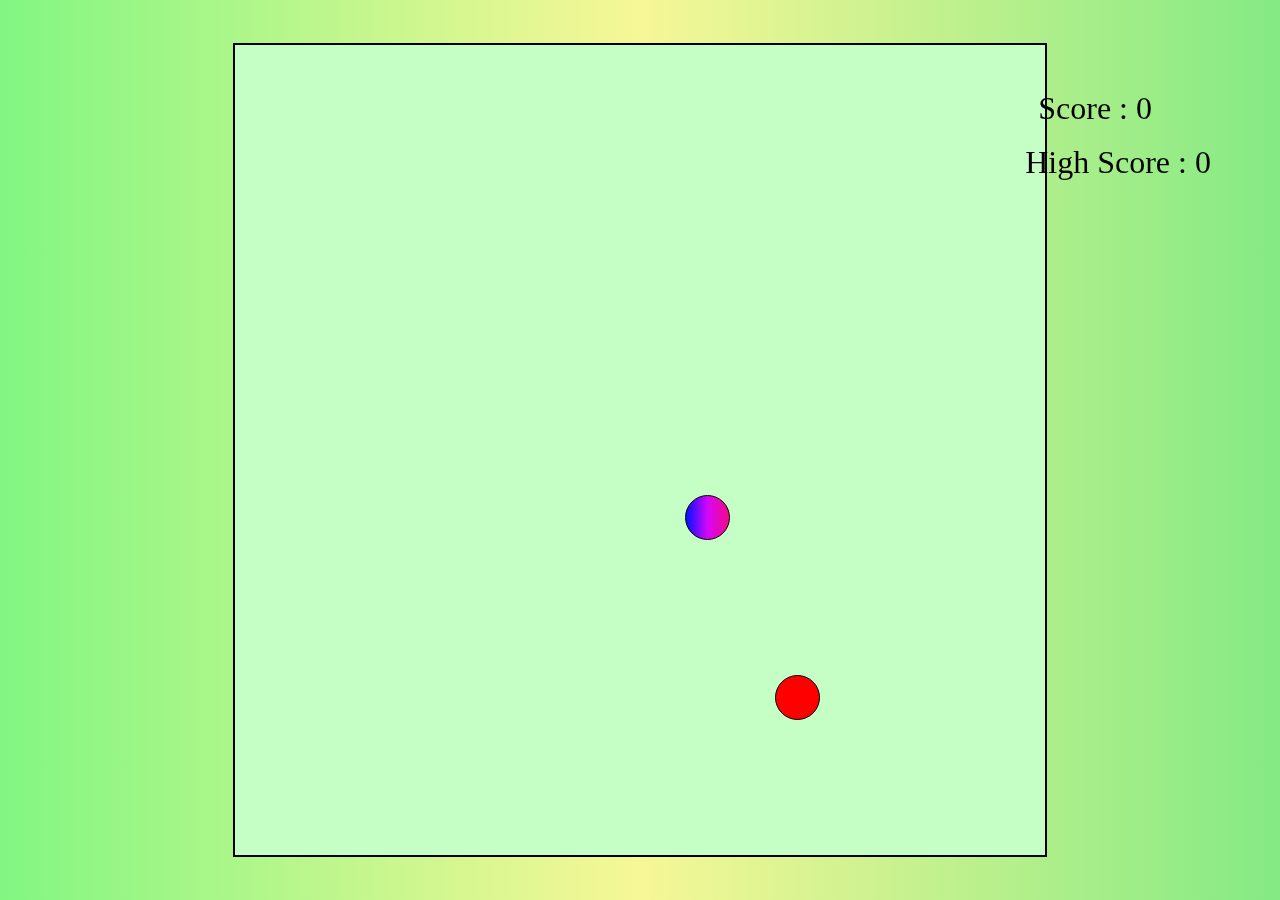
<file: index.html>
<!DOCTYPE html>
<html lang="en">
<head>
    <meta charset="UTF-8">
    <meta name="viewport" content="width=device-width, initial-scale=1.0">
    <title>snake game</title>
    <link rel="stylesheet" href="snake.css">
</head>
<body>
    <div class="main">
        <div id="scorebox">Score : 0</div>
        <div id="highScorebox">High Score : 0</div>
        <div id="board">
        </div>
    </div>
    <script src="snake.js"></script>
</body>
</html>
</file>
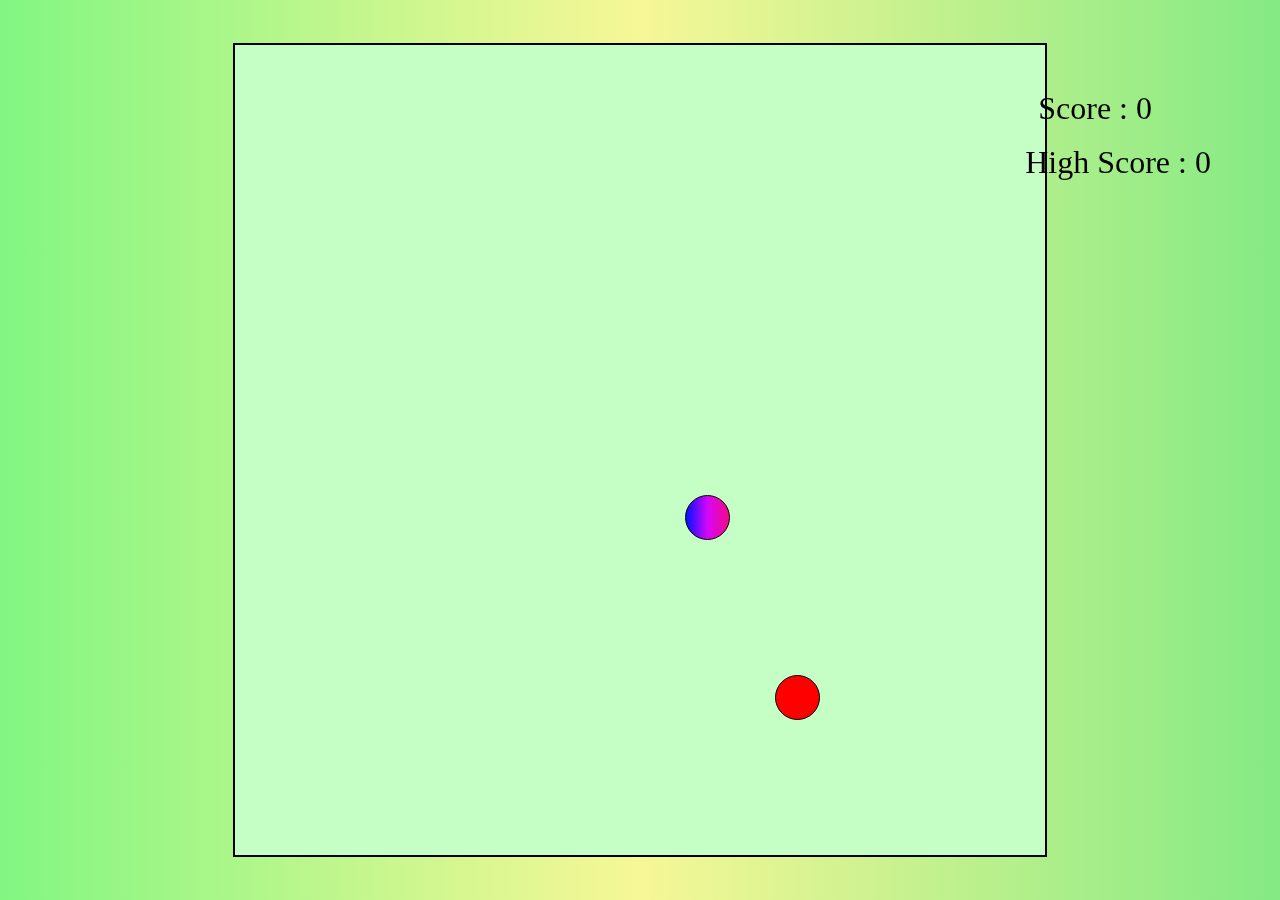
<file: snake.html>
<!DOCTYPE html>
<html lang="en">
<head>
    <meta charset="UTF-8">
    <meta name="viewport" content="width=device-width, initial-scale=1.0">
    <title>snake game</title>
    <link rel="stylesheet" href="snake.css">
</head>
<body>
    <div class="main">
        <div id="scorebox">Score : 0</div>
        <div id="highScorebox">High Score : 0</div>
        <div id="board">
        </div>
    </div>
    <script src="snake.js"></script>
</body>
</html>
</file>
<file: snake.css>
*{
    padding: 0;
    margin: 0;
    
}
.main{
    background: linear-gradient(to right,rgb(130, 246, 130) ,rgb(247, 247, 150),rgb(132, 234, 132));
    height: 100vh;
    background-size: contain;
    background-repeat: no-repeat;
    display: flex;
    justify-content: center;
    align-items: center;
}
#board{
    background-color: rgb(198, 255, 198);
    width: 90vmin;
    height: 90vmin;
    border: solid black 2px;
    display: grid;
    grid-template-columns: repeat(18,1fr);
    grid-template-rows: repeat(18,1fr);
}
.head{
    background-color: red;
    border: .20vmin solid rgb(0, 0, 0);
    border-radius: 50px;
}
.food{
    background: linear-gradient(to right,rgb(0, 17, 255) ,rgb(213, 6, 250),rgb(243, 9, 134));
    border: .20vmin solid rgb(0, 0, 0);
    border-radius: 50px;
}
.snake{
    background: linear-gradient(to right,rgb(255, 157, 0) ,rgb(255, 255, 0),rgb(255, 0, 0));
    border: .20vmin solid rgb(0, 0, 0);
    border-radius: 50px;
}
#scorebox{
background: transparent;
position:absolute;
position: fixed;
right: 10%;
top: 10%;
font-size: 2rem;
}
#highScorebox{
    font-size: 2rem;
    position: fixed;
    right: 5.4%;
top: 16%;

}
</file>
